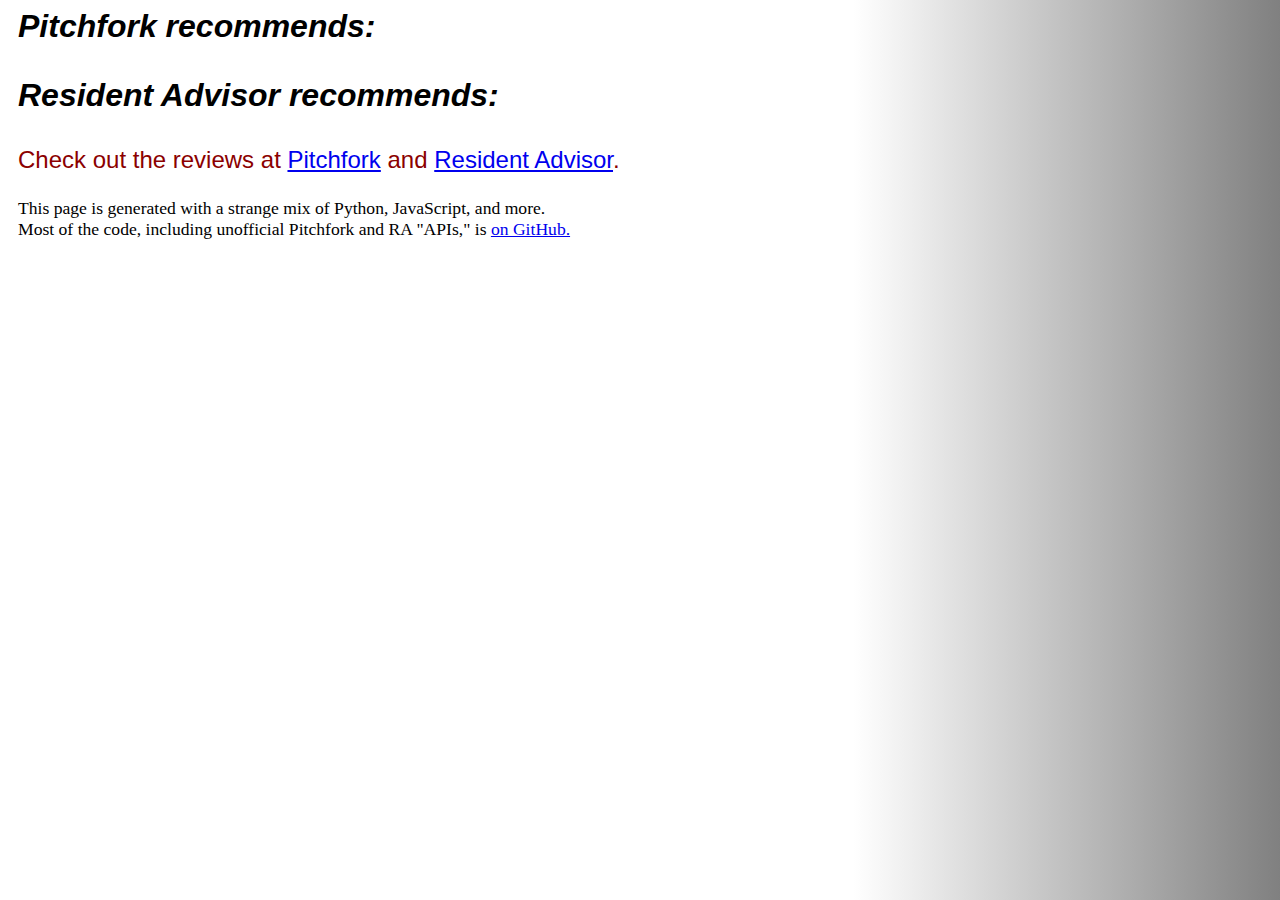
<file: music.html>
<!DOCTYPE html>
<html>

  <head>

    <title>Pitchfork and RA Recommend</title>
    <link href="css/randomstuff.css" rel="stylesheet" type="text/css">
    <script src="http://ajax.googleapis.com/ajax/libs/jquery/1.10.2/jquery.min.js">

    </script>
    <!-- ajax requests -->
    <script>
      $(document).on("ready", function(){

        fetchAndUpdate('http://oldhillcode.com/best', '#pitchfork-album-container');
        fetchAndUpdate('http://oldhillcode.com/rarecs', '#ra-album-container');

        function fetchAndUpdate(url, domId) {
          $.get(url, function(data) {
            var perLineData = data.split('\n');
            for (var i = 0; i < Math.min(perLineData.length, 5); i++){
              $(domId).append(perLineData[i]+'<br>');
            }
          });
        }

      });
    </script>

  </head>

  <body class="graygradientchill">

    <div id="pitchfork-album-container" class="musictext">
      <strong><em>Pitchfork recommends:</strong></em><p>
      <!-- this will get populated by jquery/ajax -->
    </div>

    <div id="ra-album-container" class="musictext">
      <p>
      <strong><em>Resident Advisor recommends:</strong></em><p>
      <!-- this will get populated by jquery/ajax -->
    </div>

    <div id="pitchfork-read-more" class="readmore">
      <p>Check out the reviews at <a href="http://pitchfork.com/best">Pitchfork</a> and <a href="http://www.residentadvisor.net/reviews.aspx?format=recommend">Resident Advisor</a>.
    </div>

    <div id="footer-and-info" class="smallchill">
      <p>This page is generated with a strange mix of Python, JavaScript, and more.
      <br>Most of the code, including unofficial Pitchfork and RA "APIs," is <a href="https://github.com/oldhill">on GitHub.</a>
    </div>

  </body>

</html>
</file>
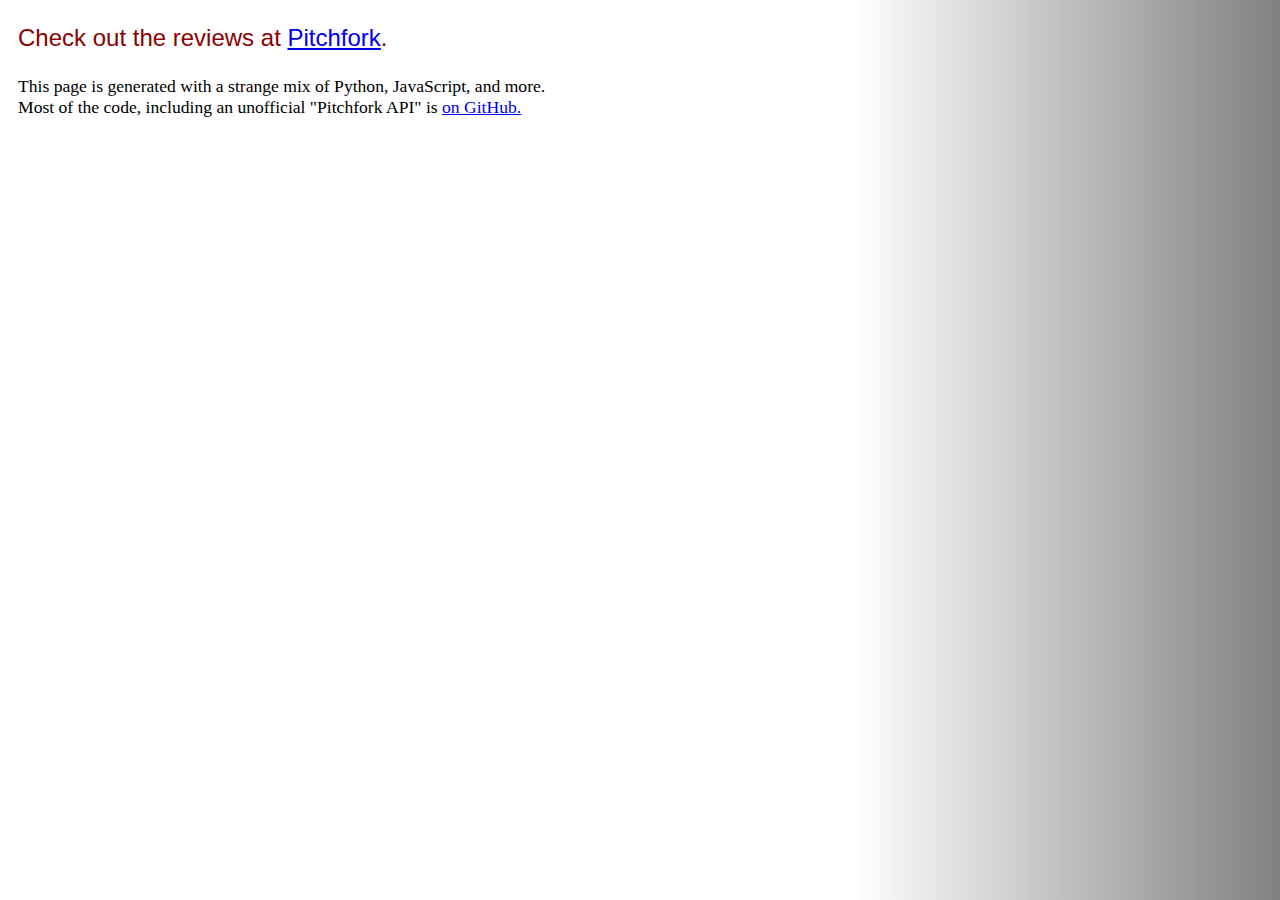
<file: pitchfork.html>
<!DOCTYPE html>
<html>

  <head>

    <title>Pitchfork Recommends</title>
    <link href="css/randomstuff.css" rel="stylesheet" type="text/css">
    <script src="http://ajax.googleapis.com/ajax/libs/jquery/1.10.2/jquery.min.js">

    </script>
    <!-- ajax request to server -->
    <script>
      $(document).on("ready", function(){
        $.get('http://oldhillcode.com/best', function(data) {
          var perLineData = data.split('\n');
          for (var i = 0; i < perLineData.length; i++){
            $('#album-container').append(perLineData[i]+'<br>');
          }
        });
      });
    </script>

  </head>

  <body class="graygradientchill">

    <div id="album-container" class="musictext">
      <!-- this will get populated by jquery/ajax -->
    </div>

    <div id="go-read-more" class="readmore">
      <p>Check out the reviews at <a href="http://pitchfork.com/best">Pitchfork</a>.
    </div>

    <div id="footer-and-info" class="smallchill">
      <p>This page is generated with a strange mix of Python, JavaScript, and more.
      <br>Most of the code, including an unofficial "Pitchfork API" is <a href="https://github.com/oldhill">on GitHub.</a>
    </div>

  </body>

</html>
</file>
<file: css/randomstuff.css>
/*! neontext based on http://line25.com/articles/using-css-text-shadow-to-create-cool-text-effects */
.neontext{
  font-family: "Courier New", "Courier", "monospace";
  color: white;
  font-size: 200%;
  text-indent: 80px;
  text-shadow: 0 0 10px gray, 0 0 20px gray, 0 0 30px gray, 0 0 40px gray, 0 0 70px white, 0 0 80px white, 0 0 100px white, 0 0 150px white;
}

.musictext{
  font-family: Helvetica, Arial, sans-serif;
  font-size: 200%;
  margin-left: 10px;
}

.readmore{
  font-family: Helvetica, Arial, sans-serif;
  font-size: 150%;
  margin-left: 10px;
  color: darkred;
}

.smallchill{
  font-size: 110%;
  margin-left: 10px;
}

.coolrecent{
  font-size: 140%;
  margin-left: 5px;
}

a.redlink:link{
  color: darkred;
}

a.redlink:visited{
  color: darkred;
}


.graygradientchill{
  background-color: white;
  background-image: linear-gradient(to right, gray, white, white, white);
  background: -webkit-linear-gradient(right, gray, white, white, white);
}

.blackwhitegradient{
  background-color: white;
  background-image: linear-gradient(to right, black, white);
  background: -webkit-linear-gradient(right, black, white);
}

.rainbowgradient{
  background-color: gray;
  background-image: linear-gradient(to right, red, orange, yellow, green, blue, indigo, violet);
  background: -webkit-linear-gradient(right, red, orange, yellow, green, blue, indigo, violet);
}
</file>
